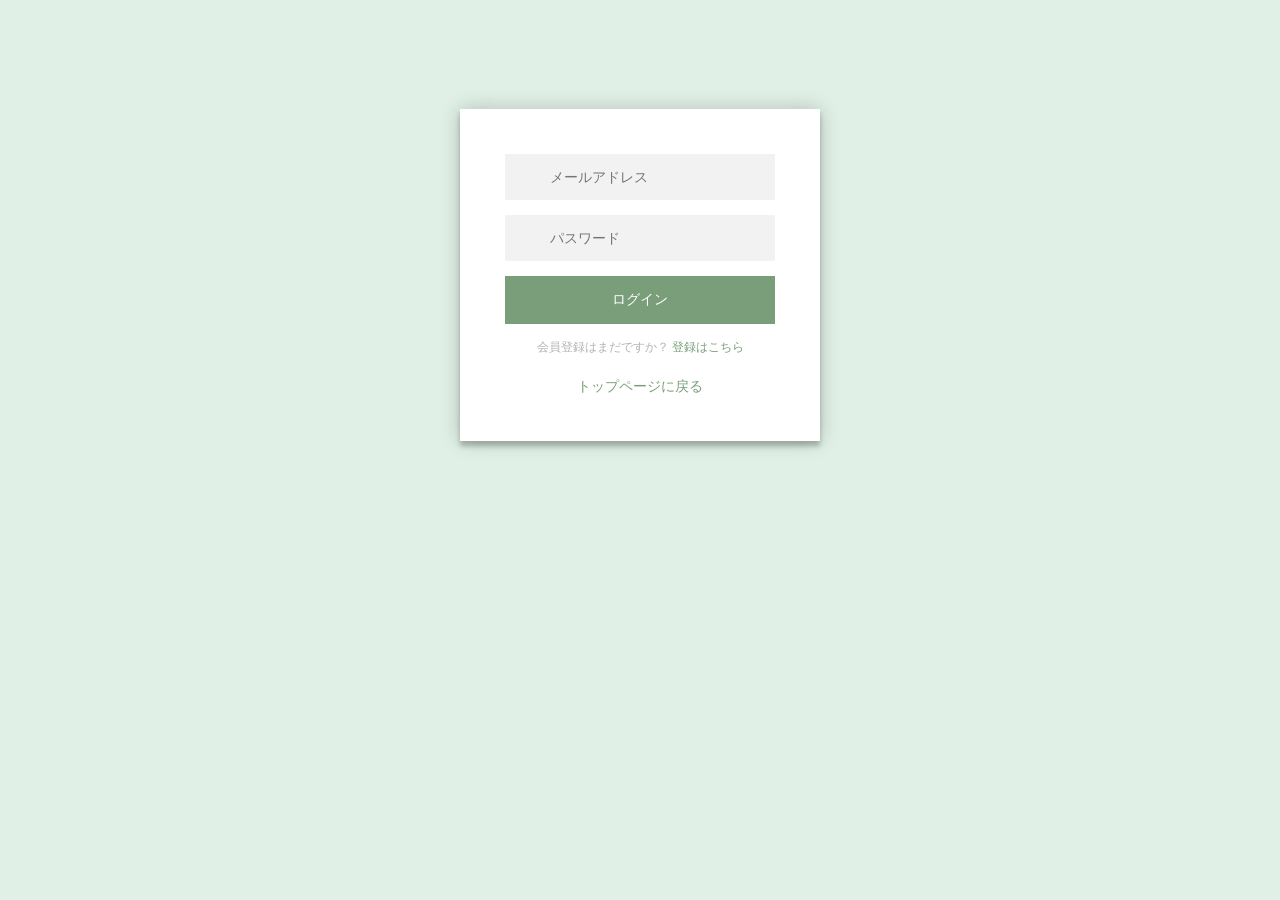
<file: UserLogin.html>
<!DOCTYPE html>
<html lang="en" >
<head>
  <meta charset="UTF-8">
  <title>ログイン、新規登録</title>
  <link rel="stylesheet" href="./UserLogin.css">

</head>
<body>
<!-- partial:index.partial.html -->
<div class="login-page">
  <div class="form">
    <!-- ログインフォーム -->
    <form class="login-form" id="loginForm">
      <div class="input-container">
        <i class="mdi mdi-email icon"></i>
        <input type="email" id="loginEmail" placeholder="メールアドレス" required />
      </div>
      <div class="input-container">
        <i class="mdi mdi-lock icon"></i>
        <input type="password" id="loginPassword" placeholder="パスワード" required />
      </div>
      <button type="button" onclick="login()">ログイン</button>
      <p class="message">会員登録はまだですか？ <a href="#">登録はこちら</a></p>
    </form>

    <!-- 新規登録フォーム -->
    <form class="register-form" id="registerForm" style="display:none;">
      <div class="input-container">
        <i class="mdi mdi-account icon"></i>
        <input type="text" id="user_name" placeholder="名前" required />
      </div>
      <div class="input-container">
        <i class="mdi mdi-email icon"></i>
        <input type="email" id="email" placeholder="メールアドレス" required />
      </div>
      <div class="input-container">
        <i class="mdi mdi-lock icon"></i>
        <input type="password" id="user_password" placeholder="パスワード" required />
      </div>
      <div class="input-container">
        <i class="mdi mdi-home icon"></i>
        <input type="text" id="address" placeholder="住所" />
      </div>
      <div class="input-container">
        <i class="mdi mdi-map-marker icon"></i>
        <input type="text" id="mail" placeholder="郵便番号" />
      </div>
      <div class="input-container">
        <i class="mdi mdi-phone icon"></i>
        <input type="text" id="telephone" placeholder="電話番号" />
      </div>
      <button type="button" onclick="register()">登録</button>
      <p class="message">アカウントをお持ちですか？ <a href="#">サインイン</a></p>
    </form>

    <!-- ログイン/登録結果メッセージ表示エリア -->
    <div id="resultMessage" style="display: none;"></div>

    <!-- トップページに戻るボタン -->
    <div class="back-to-home">
      <a href="index.html">トップページに戻る</a>
    </div>
  </div>
</div>
<!-- partial -->
  <script src='//cdnjs.cloudflare.com/ajax/libs/jquery/2.1.3/jquery.min.js'></script><script  src="./UserLogin.js"></script>

</body>
</html>
</file>
<file: UserLogin.css>
@import url('https://fonts.googleapis.com/css?family=Roboto:300');
@import url('https://cdn.materialdesignicons.com/5.4.55/css/materialdesignicons.min.css');

.login-page {
  width: 360px;
  padding: 8% 0 0;
  margin: auto;
}
.form {
  position: relative;
  z-index: 1;
  background: #FFFFFF;
  max-width: 360px;
  margin: 0 auto 100px;
  padding: 45px;
  text-align: center;
  box-shadow: 0 0 20px 0 rgba(0, 0, 0, 0.2), 0 5px 5px 0 rgba(0, 0, 0, 0.24);
}
.input-container {
  position: relative;
  margin-bottom: 15px;
}
.input-container i {
  position: absolute;
  left: 15px;
  top: 12px;
  color: #9e9e9e;
}
.input-container input {
  font-family: "Roboto", sans-serif;
  outline: 0;
  background: #f2f2f2;
  width: 100%;
  border: 0;
  margin: 0;
  padding: 15px 15px 15px 45px;
  box-sizing: border-box;
  font-size: 14px;
}
.form button {
  font-family: "Roboto", sans-serif;
  text-transform: uppercase;
  outline: 0;
  background: #7b9e7a;
  width: 100%;
  border: 0;
  padding: 15px;
  color: #FFFFFF;
  font-size: 14px;
  transition: all 0.3s ease;
  cursor: pointer;
}
.form button:hover, .form button:active, .form button:focus {
  background: #6d8b6d;
}
.form .message {
  margin: 15px 0 0;
  color: #b3b3b3;
  font-size: 12px;
}
.form .message a {
  color: #7b9e7a;
  text-decoration: none;
  cursor: pointer;
}
.back-to-home {
  margin-top: 20px;
}
.back-to-home a {
  color: #7b9e7a;
  text-decoration: none;
  font-size: 14px;
}
.back-to-home a:hover {
  color: #6d8b6d;
}
body {
  background: #e0f0e6;
  font-family: "Roboto", sans-serif;
  -webkit-font-smoothing: antialiased;
  -moz-osx-font-smoothing: grayscale;
}
#resultMessage {
  margin-top: 15px;
  padding: 10px;
  border-radius: 5px;
  font-size: 14px;
  color: #fff;
  text-align: center;
}
</file>
